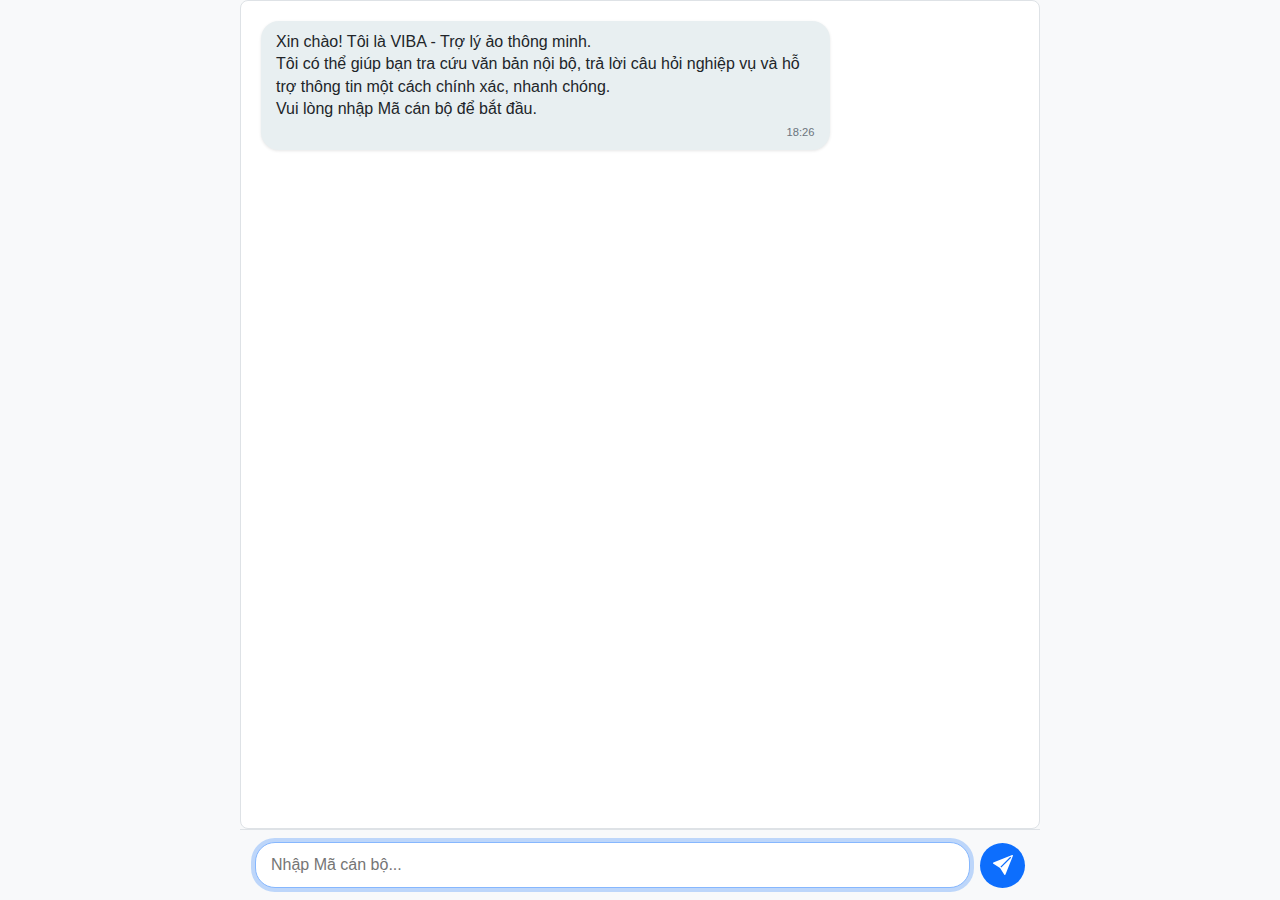
<file: templates/index.html>
<!DOCTYPE html>
<html lang="vi">

<head>
    <meta charset="UTF-8">
    <meta name="viewport" content="width=device-width, initial-scale=1.0">
    <title>VIBA Chatbox</title>
    <link href="https://cdn.jsdelivr.net/npm/bootstrap@5.3.2/dist/css/bootstrap.min.css" rel="stylesheet">
    <style>
        /* Thiết lập font chữ và màu nền chung */
        body {
            font-family: 'Segoe UI', Tahoma, Geneva, Verdana, sans-serif;
            background-color: #f8f9fa; /* Màu nền xám nhạt */
            margin: 0;
            display: flex; /* Sử dụng flexbox để căn chỉnh layout */
            flex-direction: column; /* Các thành phần xếp chồng lên nhau */
            height: 100vh; /* Chiều cao bằng 100% viewport */
        }

        /* Khung chứa các tin nhắn chat */
        .chat-container {
            max-width: 800px; /* Chiều rộng tối đa */
            width: 95%; /* Chiều rộng linh hoạt */
            margin: auto; /* Căn giữa theo chiều ngang */
            flex-grow: 1; /* Cho phép khung chat co giãn để lấp đầy không gian */
            overflow-y: scroll; /* Thêm thanh cuộn dọc khi nội dung vượt quá */
            padding: 20px;
            display: flex;
            flex-direction: column;
            justify-content: flex-start; /* Tin nhắn bắt đầu từ trên xuống */
            border: 1px solid #dee2e6; /* Viền nhẹ */
            background-color: #ffffff; /* Nền trắng cho khung chat */
            border-radius: 8px; /* Bo góc nhẹ */
            margin-bottom: 0; /* Không có khoảng cách dưới cùng với input */
        }

        /* Định dạng chung cho các bong bóng tin nhắn */
        .message {
            padding: 10px 15px; /* Khoảng cách bên trong */
            margin-bottom: 12px; /* Khoảng cách giữa các tin nhắn */
            border-radius: 18px; /* Bo góc nhiều hơn cho bong bóng */
            clear: both; /* Đảm bảo float không ảnh hưởng đến tin nhắn sau */
            max-width: 75%; /* Chiều rộng tối đa của bong bóng */
            word-wrap: break-word; /* Tự động xuống dòng từ dài */
            position: relative; /* Để định vị timestamp */
            box-shadow: 0 1px 3px rgba(0, 0, 0, 0.1); /* Bóng đổ nhẹ */
            line-height: 1.4; /* Giãn dòng */
        }

        /* Tin nhắn của người dùng */
        .user-message {
            background-color: #b8d5f6; /* Màu xanh lá nhạt */
            align-self: flex-end; /* Căn sang phải */
            float: right; /* Đẩy sang phải (cần clear: both ở trên) */
            margin-left: 25%; /* Đảm bảo không chiếm toàn bộ chiều rộng */
        }

        /* Tin nhắn của AI */
        .ai-message {
            background-color: #e8eff1; /* Màu xám rất nhạt */
            align-self: flex-start; /* Căn sang trái */
            float: left; /* Đẩy sang trái */
            white-space: pre-wrap; /* Quan trọng: Giữ lại và hiển thị các dấu xuống dòng (\n) */
            margin-right: 25%; /* Đảm bảo không chiếm toàn bộ chiều rộng */
        }

        /* Dấu thời gian dưới mỗi tin nhắn */
        .timestamp {
            display: block; /* Hiển thị trên dòng riêng */
            font-size: 0.7em; /* Cỡ chữ nhỏ */
            color: #6c757d; /* Màu xám */
            text-align: right; /* Căn phải */
            margin-top: 4px; /* Khoảng cách nhỏ phía trên */
        }

        /* Khung nhập liệu và nút gửi */
        .input-container {
            max-width: 800px; /* Chiều rộng tối đa bằng khung chat */
            width: 95%; /* Chiều rộng linh hoạt */
            margin: 0 auto; /* Căn giữa, không có margin top/bottom */
            padding: 12px 15px; /* Padding */
            display: flex;
            align-items: center; /* Căn giữa các thành phần theo chiều dọc */
            border-top: 1px solid #dee2e6; /* Viền trên ngăn cách với chat */
            background-color: #f8f9fa; /* Nền giống body */
            border-radius: 0 0 8px 8px; /* Bo góc dưới cùng */
        }

        /* Ô nhập liệu */
        #message-input {
            flex-grow: 1; /* Cho phép ô nhập liệu co giãn */
            margin-right: 10px; /* Khoảng cách với nút gửi */
            border-radius: 20px; /* Bo tròn */
            padding: 10px 15px; /* Padding bên trong */
            border: 1px solid #ced4da; /* Viền */
            font-size: 1rem; /* Cỡ chữ */
        }
        #message-input:focus {
            border-color: #86b7fe; /* Đổi màu viền khi focus */
            box-shadow: 0 0 0 0.25rem rgba(13, 110, 253, 0.25); /* Thêm hiệu ứng focus */
            outline: none; /* Bỏ outline mặc định */
        }
         #message-input:disabled {
             background-color: #e9ecef; /* Màu nền khi bị vô hiệu hóa */
         }

        /* Nút gửi */
        #send-button {
            border-radius: 50%; /* Nút tròn */
            width: 45px; /* Kích thước cố định */
            height: 45px; /* Kích thước cố định */
            padding: 0; /* Bỏ padding mặc định */
            display: flex;
            align-items: center;
            justify-content: center;
            border: none; /* Không viền */
            background-color: #0d6efd; /* Màu xanh dương Bootstrap */
            color: white;
            cursor: pointer;
            flex-shrink: 0; /* Ngăn nút bị co lại */
            transition: background-color 0.2s ease; /* Hiệu ứng chuyển màu nền */
        }
        #send-button:hover:not(:disabled) {
            background-color: #0b5ed7; /* Màu đậm hơn khi hover (nếu không bị disable) */
        }
        #send-button:disabled {
            background-color: #6c757d; /* Màu xám khi bị vô hiệu hóa */
            cursor: not-allowed; /* Đổi con trỏ chuột */
        }
        #send-button svg {
            width: 20px; /* Kích thước icon gửi */
            height: 20px;
        }

        /* Chỉ báo đang tải/xử lý */
        .loading-indicator {
            text-align: center;
            padding: 8px 0; /* Padding trên dưới */
            font-style: italic;
            color: #6c757d; /* Màu xám */
            background-color: #f8f9fa; /* Nền giống body */
            max-width: 800px; /* Chiều rộng tối đa */
            width: 95%;
            margin: 0 auto; /* Căn giữa */
            font-size: 0.9em;
        }
    </style>
</head>

<body>
    <div class="chat-container" id="chat-container">
        </div>

    <div id="loading-indicator" class="loading-indicator" style="display: none;">
        Đang xử lý...
    </div>

    <div class="input-container">
        <input type="text" id="message-input" placeholder="Đang kết nối..." autocomplete="off" disabled>
        <button id="send-button" type="button" title="Gửi tin nhắn" disabled>
            <svg xmlns="http://www.w3.org/2000/svg" width="16" height="16" fill="currentColor" class="bi bi-send-fill" viewBox="0 0 16 16">
                <path d="M15.964.686a.5.5 0 0 0-.65-.65L.767 5.855H.766l-.452.18a.5.5 0 0 0-.082.887l.41.26.001.002 4.995 3.178 3.178 4.995.002.002.26.41a.5.5 0 0 0 .886-.083l6-15Zm-1.833 1.89L6.637 10.07l-.215-.338a.5.5 0 0 0-.154-.154l-.338-.215 7.494-7.494 1.178-.471-.47 1.178Z"/>
            </svg>
        </button>
    </div>

    <script>
        // === Lấy các phần tử DOM cần thiết ===
        const chatContainer = document.getElementById('chat-container');
        const messageInput = document.getElementById('message-input');
        const sendButton = document.getElementById('send-button');
        const loadingIndicator = document.getElementById('loading-indicator');

        // === Biến trạng thái ===
        let isVerified = false; // Theo dõi trạng thái xác thực mã cán bộ
        let currentEmployeeId = null; // Lưu mã cán bộ đã xác thực (nếu cần)

        // === Các hàm trợ giúp ===

        /**
         * Thêm dấu thời gian vào cuối một phần tử tin nhắn.
         * @param {HTMLElement} messageElement Phần tử div của tin nhắn.
         */
        function addTimestamp(messageElement) {
            const now = new Date();
            // Định dạng thời gian HH:MM (ví dụ: 09:05)
            const timeString = now.toLocaleTimeString([], { hour: '2-digit', minute: '2-digit', hour12: false });
            const timestampSpan = document.createElement('span');
            timestampSpan.classList.add('timestamp');
            timestampSpan.textContent = timeString;
            messageElement.appendChild(timestampSpan); // Thêm vào cuối tin nhắn
        }

        /**
         * Hiển thị hiệu ứng gõ chữ cho tin nhắn AI.
         * @param {HTMLElement} element Phần tử div của tin nhắn AI.
         * @param {string} text Nội dung tin nhắn cần hiển thị.
         * @param {function} [callback] Hàm được gọi sau khi gõ xong.
         */
        function typeEffect(element, text, callback) {
            let i = 0;
            const speed = 20; // Tốc độ gõ (ms/ký tự), giảm để nhanh hơn
            element.textContent = ''; // Xóa nội dung cũ (nếu có)
            chatContainer.scrollTop = chatContainer.scrollHeight; // Cuộn xuống khi bắt đầu gõ

            function typeCharacter() {
                if (i < text.length) {
                    element.textContent += text.charAt(i); // Thêm từng ký tự
                    i++;
                    // Tiếp tục cuộn xuống trong quá trình gõ
                    chatContainer.scrollTop = chatContainer.scrollHeight;
                    // Đặt hẹn giờ để gõ ký tự tiếp theo
                    setTimeout(typeCharacter, speed);
                } else {
                    // Gõ xong, thêm dấu thời gian
                    addTimestamp(element);
                    // Đảm bảo cuộn xuống lần cuối
                    chatContainer.scrollTop = chatContainer.scrollHeight;
                    // Gọi hàm callback nếu có
                    if (callback) {
                        callback();
                    }
                }
            }
            typeCharacter(); // Bắt đầu quá trình gõ
        }

        /**
         * Thêm một tin nhắn mới vào khung chat.
         * @param {string} text Nội dung tin nhắn.
         * @param {'user' | 'ai'} sender Người gửi ('user' hoặc 'ai').
         * @param {boolean} [useTypingEffect=false] Có sử dụng hiệu ứng gõ chữ cho tin nhắn AI không.
         * @param {function} [callback] Hàm được gọi sau khi tin nhắn hiển thị xong (hoặc gõ xong).
         */
        function addMessageToChat(text, sender, useTypingEffect = false, callback) {
            const messageDiv = document.createElement('div');
            messageDiv.classList.add('message', `${sender}-message`); // Thêm class chung và class riêng

            // Đặt nội dung ban đầu là khoảng trắng để tránh bị thu nhỏ trước khi có nội dung
            messageDiv.textContent = ' ';

            // Thêm tin nhắn vào DOM
            chatContainer.appendChild(messageDiv);

            if (sender === 'user') {
                messageDiv.textContent = text; // Hiển thị ngay lập tức
                addTimestamp(messageDiv);
                chatContainer.scrollTop = chatContainer.scrollHeight; // Cuộn xuống
                if (callback) callback(); // Gọi callback ngay nếu có
            } else if (sender === 'ai') {
                if (useTypingEffect) {
                    // Gán text trước để typeEffect có thể lấy độ dài
                    messageDiv.textContent = text;
                    typeEffect(messageDiv, text, callback); // Sử dụng hiệu ứng gõ
                } else {
                    messageDiv.textContent = text; // Hiển thị ngay không hiệu ứng
                    addTimestamp(messageDiv);
                    chatContainer.scrollTop = chatContainer.scrollHeight; // Cuộn xuống
                    if (callback) callback(); // Gọi callback ngay nếu có
                }
            }
             // Đảm bảo cuộn xuống cuối cùng sau khi thêm tin nhắn
             // Dùng setTimeout nhỏ để đảm bảo trình duyệt đã render xong tin nhắn mới
             setTimeout(() => {
                chatContainer.scrollTop = chatContainer.scrollHeight;
             }, 50);
        }

        /** Kích hoạt ô nhập liệu và nút gửi cho việc đặt câu hỏi. */
        function enableInputForQuestions() {
            messageInput.placeholder = 'Nhập câu hỏi của bạn...';
            messageInput.disabled = false;
            sendButton.disabled = false;
            sendButton.title = 'Gửi câu hỏi'; // Cập nhật tooltip
            messageInput.focus(); // Focus vào ô nhập liệu
        }

        /** Kích hoạt ô nhập liệu và nút gửi để người dùng nhập lại mã cán bộ. */
        function enableInputForRetryVerification() {
            messageInput.placeholder = 'Mã không đúng. Vui lòng nhập lại Mã cán bộ...';
            messageInput.disabled = false;
            sendButton.disabled = false;
             sendButton.title = 'Gửi Mã cán bộ'; // Cập nhật tooltip
            messageInput.focus();
        }

        /** Vô hiệu hóa ô nhập liệu và nút gửi. */
        function disableInput() {
             messageInput.disabled = true;
             sendButton.disabled = true;
             sendButton.title = 'Đang xử lý...';
        }

        // === Hàm xử lý chính khi gửi tin nhắn ===
        async function handleSend() {
            const messageText = messageInput.value.trim(); // Lấy nội dung và xóa khoảng trắng thừa
            if (!messageText) return; // Không gửi nếu nội dung rỗng

            // 1. Hiển thị tin nhắn của người dùng ngay lập tức
            addMessageToChat(messageText, 'user');
            const userMessageToSend = messageInput.value; // Lưu lại giá trị trước khi xóa
            messageInput.value = ''; // Xóa nội dung trong ô nhập

            // 2. Vô hiệu hóa input và hiển thị chỉ báo đang tải
            disableInput();
            loadingIndicator.textContent = 'Đang xử lý yêu cầu...';
            loadingIndicator.style.display = 'block'; // Hiện chỉ báo
            chatContainer.scrollTop = chatContainer.scrollHeight; // Cuộn xuống

            // 3. Kiểm tra xem đang ở giai đoạn xác thực hay hỏi đáp
            if (!isVerified) {
                // --- Giai đoạn Xác thực Mã Cán bộ ---
                loadingIndicator.textContent = 'Đang xác thực Mã cán bộ...';
                try {
                    // Gọi API backend để xác thực
                    const response = await fetch('/verify_employee', {
                        method: 'POST',
                        headers: { 'Content-Type': 'application/json' },
                        body: JSON.stringify({ employee_id: userMessageToSend }) // Gửi mã cán bộ
                    });

                    // Nhận và xử lý kết quả JSON từ backend
                    const data = await response.json();
                    loadingIndicator.style.display = 'none'; // Ẩn chỉ báo tải

                    if (response.ok && data.status === 'success') {
                        // --- Xác thực Thành công ---
                        isVerified = true; // Chuyển trạng thái đã xác thực
                        currentEmployeeId = userMessageToSend; // Lưu lại mã (nếu cần)

                        // Hiển thị lời chào từ AI
                        addMessageToChat(data.greeting, 'ai', true, () => {
                            // Callback được gọi SAU KHI lời chào hiển thị xong

                            // Kiểm tra xem có danh sách file từ backend không
                            if (data.file_list && data.file_list.length > 0) {
                                // Có danh sách file -> Tạo và hiển thị tin nhắn liệt kê file
                                let fileListMessage = " Tôi có thể hỗ trợ bạn trên cơ sở nội dung của các văn bản sau:\n";
                                data.file_list.forEach((fileName, index) => {
                                    fileListMessage += `${index + 1}. ${fileName}\n`;
                                });
                                fileListMessage = fileListMessage.trim(); // Xóa dòng trống cuối
                                fileListMessage += "\n Ngoài ra tôi cũng có thể trả lời các câu hỏi khác như một trợ lý ảo.";
                                fileListMessage += "\n Xin mời đặt câu hỏi.";

                                // Hiển thị danh sách file (cũng dùng hiệu ứng gõ)
                                addMessageToChat(fileListMessage, 'ai', true, () => {
                                    // Callback được gọi SAU KHI danh sách file hiển thị xong
                                    enableInputForQuestions(); // Kích hoạt input để đặt câu hỏi
                                });
                            } else {
                                // Không có danh sách file -> Hiển thị câu hỏi chung và kích hoạt input
                                addMessageToChat("Bạn cần hỗ trợ gì tiếp theo?", 'ai', true, () => {
                                     // Callback được gọi SAU KHI câu hỏi này hiển thị xong
                                    enableInputForQuestions(); // Kích hoạt input để đặt câu hỏi
                                });
                            }
                        });

                    } else {
                        // --- Xác thực Thất bại ---
                        // Lấy thông báo lỗi từ server hoặc tạo thông báo chung
                        const errorMessage = data.message || `Lỗi ${response.status}: Không thể xác thực.`;
                        // Hiển thị lỗi và yêu cầu nhập lại
                        addMessageToChat(errorMessage, 'ai', true, () => {
                            enableInputForRetryVerification(); // Kích hoạt lại input để nhập mã
                        });
                    }
                } catch (error) {
                    // --- Lỗi Kết nối hoặc Fetch ---
                    console.error("Lỗi khi gọi /verify_employee:", error);
                    loadingIndicator.style.display = 'none';
                    // Hiển thị lỗi kết nối và yêu cầu thử lại
                    addMessageToChat("Lỗi kết nối đến máy chủ xác thực. Vui lòng kiểm tra lại Mã cán bộ và thử lại.", 'ai', true, () => {
                        enableInputForRetryVerification(); // Kích hoạt lại input để nhập mã
                    });
                }

            } else {
                // --- Giai đoạn Hỏi đáp thông thường ---
                loadingIndicator.textContent = 'VIBA AI đang trả lời...';
                try {
                    // Gọi API backend để hỏi AI
                const response = await fetch('/ask', {
                    method: 'POST',
                    headers: { 'Content-Type': 'application/json' },
                    body: JSON.stringify({
                        question: userMessageToSend,    // Gửi câu hỏi
                        employee_id: currentEmployeeId // gửi mã cán bộ đi cùng
                    })
                });

                    // Ẩn chỉ báo tải *trước khi* bắt đầu hiển thị câu trả lời
                    loadingIndicator.style.display = 'none';

                    // Xử lý lỗi HTTP từ backend
                    if (!response.ok) {
                         let errorMsg = `Lỗi HTTP: ${response.status}.`;
                         try {
                             // Cố gắng đọc thêm chi tiết lỗi từ JSON phản hồi (nếu có)
                             const errorData = await response.json();
                             errorMsg += ` ${errorData.error || 'Không có thông tin lỗi chi tiết.'}`;
                         } catch (e) { /* Bỏ qua nếu không đọc được JSON */ }
                         throw new Error(errorMsg); // Ném lỗi để bị bắt bởi khối catch bên dưới
                     }

                     // Nhận và xử lý kết quả JSON
                     const data = await response.json();

                     // Xử lý lỗi logic từ backend (ví dụ: Gemini báo lỗi)
                     if (data.error) {
                          throw new Error(data.error); // Ném lỗi để bị bắt bởi khối catch
                     }

                    // Hiển thị câu trả lời của AI
                    addMessageToChat(data.answer || "Xin lỗi, tôi không thể đưa ra câu trả lời vào lúc này.", 'ai', true, () => {
                        enableInputForQuestions(); // Kích hoạt lại input sau khi AI trả lời
                    });

                } catch (error) {
                    // --- Lỗi Kết nối, Fetch hoặc Lỗi từ backend/AI ---
                    console.error("Lỗi khi gọi /ask:", error);
                    loadingIndicator.style.display = 'none';
                    // Hiển thị thông báo lỗi chung cho người dùng
                    addMessageToChat(`Đã xảy ra lỗi khi xử lý câu hỏi: ${error.message}. Vui lòng thử lại.`, 'ai', true, () => {
                         enableInputForQuestions(); // Kích hoạt lại input
                    });
                }
            }
        }

        // === Gắn các sự kiện ===

        // Gửi khi nhấn nút
        sendButton.addEventListener('click', handleSend);

        // Gửi khi nhấn Enter trong ô input (chỉ khi không bị disable)
        messageInput.addEventListener('keypress', function (event) {
            if (event.key === 'Enter' && !messageInput.disabled) {
                event.preventDefault(); // Ngăn hành vi mặc định của Enter
                handleSend();
            }
        });

        // === Khởi tạo giao diện khi tải trang ===
        function initializeChat() {
            console.log("Khởi tạo giao diện chat...");
            const welcomeMessage = `Xin chào! Tôi là VIBA - Trợ lý ảo thông minh.
Tôi có thể giúp bạn tra cứu văn bản nội bộ, trả lời câu hỏi nghiệp vụ và hỗ trợ thông tin một cách chính xác, nhanh chóng.
Vui lòng nhập Mã cán bộ để bắt đầu.`;
            // Hiển thị tin nhắn chào mừng và yêu cầu mã cán bộ (không cần hiệu ứng gõ)
            addMessageToChat(welcomeMessage, 'ai', false, () => {
                // Callback được gọi sau khi tin nhắn đầu tiên hiển thị
                messageInput.placeholder = 'Nhập Mã cán bộ...'; // Đặt placeholder
                messageInput.disabled = false; // Kích hoạt ô nhập
                sendButton.disabled = false;  // Kích hoạt nút gửi
                sendButton.title = 'Gửi Mã cán bộ'; // Đặt tooltip cho nút
                messageInput.focus();         // Focus vào ô nhập liệu
                console.log("Giao diện sẵn sàng nhận Mã cán bộ.");
            });
        }

        // Chạy hàm khởi tạo sau khi toàn bộ cấu trúc HTML đã được tải xong
        document.addEventListener('DOMContentLoaded', initializeChat);

    </script>
    <script src="https://cdn.jsdelivr.net/npm/bootstrap@5.3.2/dist/js/bootstrap.bundle.min.js"></script>
</body>

</html>
</file>
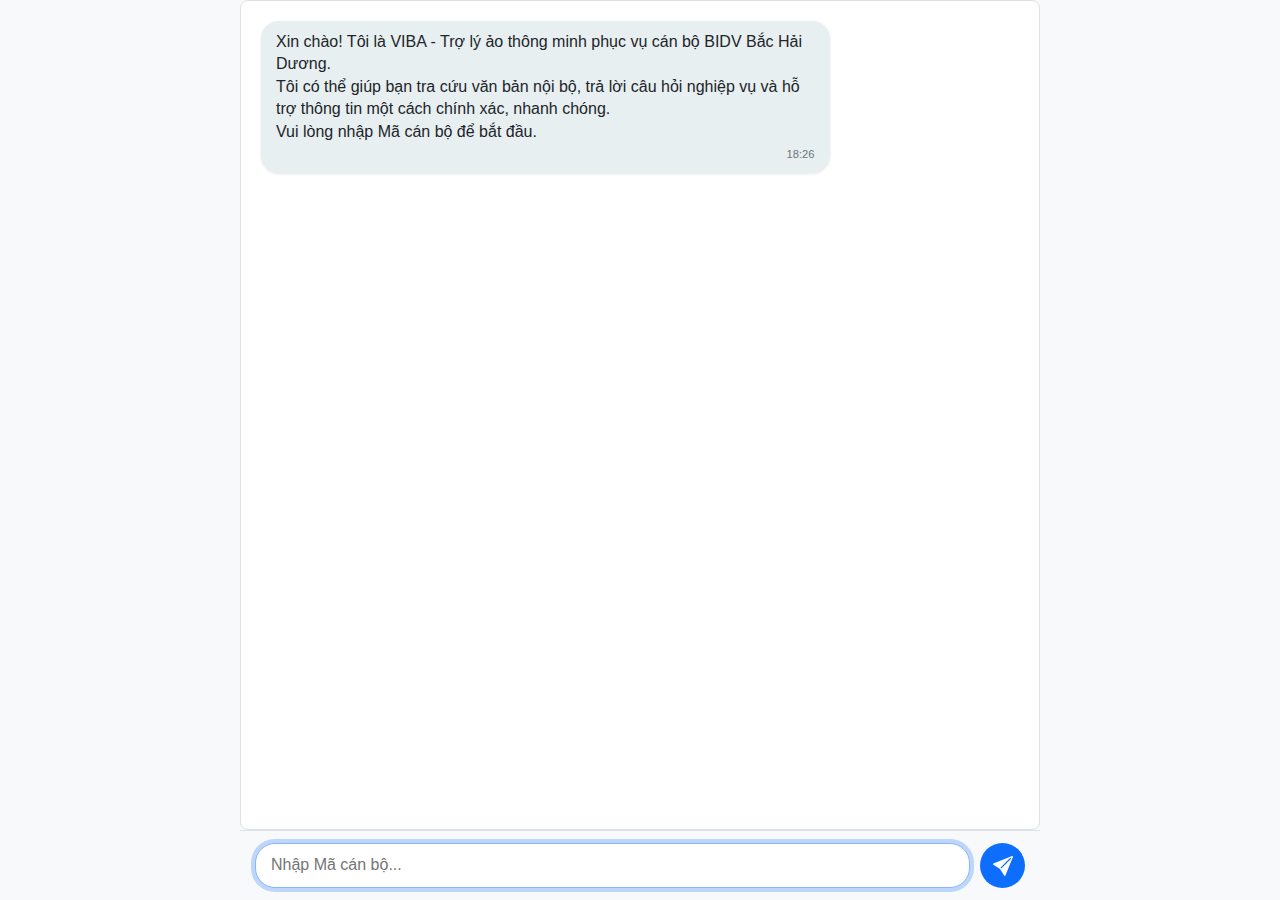
<file: templates/index - real.html>
<!DOCTYPE html>
<html lang="vi">

<head>
    <meta charset="UTF-8">
    <meta name="viewport" content="width=device-width, initial-scale=1.0">
    <title>VIBA Chatbox</title>
    <link href="https://cdn.jsdelivr.net/npm/bootstrap@5.3.2/dist/css/bootstrap.min.css" rel="stylesheet">
    <style>
        /* Thiết lập font chữ và màu nền chung */
        body {
            font-family: 'Segoe UI', Tahoma, Geneva, Verdana, sans-serif;
            background-color: #f8f9fa; /* Màu nền xám nhạt */
            margin: 0;
            display: flex; /* Sử dụng flexbox để căn chỉnh layout */
            flex-direction: column; /* Các thành phần xếp chồng lên nhau */
            height: 100vh; /* Chiều cao bằng 100% viewport */
        }

        /* Khung chứa các tin nhắn chat */
        .chat-container {
            max-width: 800px; /* Chiều rộng tối đa */
            width: 95%; /* Chiều rộng linh hoạt */
            margin: auto; /* Căn giữa theo chiều ngang */
            flex-grow: 1; /* Cho phép khung chat co giãn để lấp đầy không gian */
            overflow-y: scroll; /* Thêm thanh cuộn dọc khi nội dung vượt quá */
            padding: 20px;
            display: flex;
            flex-direction: column;
            justify-content: flex-start; /* Tin nhắn bắt đầu từ trên xuống */
            border: 1px solid #dee2e6; /* Viền nhẹ */
            background-color: #ffffff; /* Nền trắng cho khung chat */
            border-radius: 8px; /* Bo góc nhẹ */
            margin-bottom: 0; /* Không có khoảng cách dưới cùng với input */
        }

        /* Định dạng chung cho các bong bóng tin nhắn */
        .message {
            padding: 10px 15px; /* Khoảng cách bên trong */
            margin-bottom: 12px; /* Khoảng cách giữa các tin nhắn */
            border-radius: 18px; /* Bo góc nhiều hơn cho bong bóng */
            clear: both; /* Đảm bảo float không ảnh hưởng đến tin nhắn sau */
            max-width: 75%; /* Chiều rộng tối đa của bong bóng */
            word-wrap: break-word; /* Tự động xuống dòng từ dài */
            position: relative; /* Để định vị timestamp */
            box-shadow: 0 1px 3px rgba(0, 0, 0, 0.1); /* Bóng đổ nhẹ */
            line-height: 1.4; /* Giãn dòng */
        }

        /* Tin nhắn của người dùng */
        .user-message {
            background-color: #b8d5f6; /* Màu xanh lá nhạt */
            align-self: flex-end; /* Căn sang phải */
            float: right; /* Đẩy sang phải (cần clear: both ở trên) */
            margin-left: 25%; /* Đảm bảo không chiếm toàn bộ chiều rộng */
        }

        /* Tin nhắn của AI */
        .ai-message {
            background-color: #e8eff1; /* Màu xám rất nhạt */
            align-self: flex-start; /* Căn sang trái */
            float: left; /* Đẩy sang trái */
            white-space: pre-wrap; /* Quan trọng: Giữ lại và hiển thị các dấu xuống dòng (\n) */
            margin-right: 25%; /* Đảm bảo không chiếm toàn bộ chiều rộng */
        }

        /* Dấu thời gian dưới mỗi tin nhắn */
        .timestamp {
            display: block; /* Hiển thị trên dòng riêng */
            font-size: 0.7em; /* Cỡ chữ nhỏ */
            color: #6c757d; /* Màu xám */
            text-align: right; /* Căn phải */
            margin-top: 4px; /* Khoảng cách nhỏ phía trên */
        }

        /* Khung nhập liệu và nút gửi */
        .input-container {
            max-width: 800px; /* Chiều rộng tối đa bằng khung chat */
            width: 95%; /* Chiều rộng linh hoạt */
            margin: 0 auto; /* Căn giữa, không có margin top/bottom */
            padding: 12px 15px; /* Padding */
            display: flex;
            align-items: center; /* Căn giữa các thành phần theo chiều dọc */
            border-top: 1px solid #dee2e6; /* Viền trên ngăn cách với chat */
            background-color: #f8f9fa; /* Nền giống body */
            border-radius: 0 0 8px 8px; /* Bo góc dưới cùng */
        }

        /* Ô nhập liệu */
        #message-input {
            flex-grow: 1;
            margin-right: 10px;
            border-radius: 20px;
            padding: 10px 15px;
            border: 1px solid #ced4da;
            font-size: 1rem;
            resize: none; /* Không cho resize bằng chuột */
            min-height: 45px;
            max-height: 150px;
            overflow-y: auto;
            line-height: 1.4;
            font-family: inherit;
        }
        #message-input:focus {
            border-color: #86b7fe; /* Đổi màu viền khi focus */
            box-shadow: 0 0 0 0.25rem rgba(13, 110, 253, 0.25); /* Thêm hiệu ứng focus */
            outline: none; /* Bỏ outline mặc định */
        }
         #message-input:disabled {
             background-color: #e9ecef; /* Màu nền khi bị vô hiệu hóa */
         }

        /* Nút gửi */
        #send-button {
            border-radius: 50%; /* Nút tròn */
            width: 45px; /* Kích thước cố định */
            height: 45px; /* Kích thước cố định */
            padding: 0; /* Bỏ padding mặc định */
            display: flex;
            align-items: center;
            justify-content: center;
            border: none; /* Không viền */
            background-color: #0d6efd; /* Màu xanh dương Bootstrap */
            color: white;
            cursor: pointer;
            flex-shrink: 0; /* Ngăn nút bị co lại */
            transition: background-color 0.2s ease; /* Hiệu ứng chuyển màu nền */
        }
        #send-button:hover:not(:disabled) {
            background-color: #0b5ed7; /* Màu đậm hơn khi hover (nếu không bị disable) */
        }
        #send-button:disabled {
            background-color: #6c757d; /* Màu xám khi bị vô hiệu hóa */
            cursor: not-allowed; /* Đổi con trỏ chuột */
        }
        #send-button svg {
            width: 20px; /* Kích thước icon gửi */
            height: 20px;
        }

        /* Chỉ báo đang tải/xử lý */
        .loading-indicator {
            text-align: center;
            padding: 8px 0; /* Padding trên dưới */
            font-style: italic;
            color: #6c757d; /* Màu xám */
            background-color: #f8f9fa; /* Nền giống body */
            max-width: 800px; /* Chiều rộng tối đa */
            width: 95%;
            margin: 0 auto; /* Căn giữa */
            font-size: 0.9em;
        }
    </style>
</head>

<body>
    <div class="chat-container" id="chat-container">
        </div>

    <div id="loading-indicator" class="loading-indicator" style="display: none;">
        Đang xử lý...
    </div>

    <div class="input-container">
        <textarea id="message-input" placeholder="Đang kết nối..." disabled rows="1"></textarea>
        <button id="send-button" type="button" title="Gửi tin nhắn" disabled>
            <svg xmlns="http://www.w3.org/2000/svg" width="16" height="16" fill="currentColor" class="bi bi-send-fill" viewBox="0 0 16 16">
                <path d="M15.964.686a.5.5 0 0 0-.65-.65L.767 5.855H.766l-.452.18a.5.5 0 0 0-.082.887l.41.26.001.002 4.995 3.178 3.178 4.995.002.002.26.41a.5.5 0 0 0 .886-.083l6-15Zm-1.833 1.89L6.637 10.07l-.215-.338a.5.5 0 0 0-.154-.154l-.338-.215 7.494-7.494 1.178-.471-.47 1.178Z"/>
            </svg>
        </button>
    </div>

    <script>
        // === Lấy các phần tử DOM cần thiết ===
        const chatContainer = document.getElementById('chat-container');
        const messageInput = document.getElementById('message-input');
        const sendButton = document.getElementById('send-button');
        const loadingIndicator = document.getElementById('loading-indicator');
        messageInput.addEventListener('input', () => {
            messageInput.style.height = 'auto';
            messageInput.style.height = `${messageInput.scrollHeight}px`;
        });

        // === Biến trạng thái ===
        let isVerified = false; // Theo dõi trạng thái xác thực mã cán bộ
        let currentEmployeeId = null; // Lưu mã cán bộ đã xác thực (nếu cần)

        // === Các hàm trợ giúp ===

        /**
         * Thêm dấu thời gian vào cuối một phần tử tin nhắn.
         * @param {HTMLElement} messageElement Phần tử div của tin nhắn.
         */
        function addTimestamp(messageElement) {
            const now = new Date();
            // Định dạng thời gian HH:MM (ví dụ: 09:05)
            const timeString = now.toLocaleTimeString([], { hour: '2-digit', minute: '2-digit', hour12: false });
            const timestampSpan = document.createElement('span');
            timestampSpan.classList.add('timestamp');
            timestampSpan.textContent = timeString;
            messageElement.appendChild(timestampSpan); // Thêm vào cuối tin nhắn
        }

        /**
         * Hiển thị hiệu ứng gõ chữ cho tin nhắn AI.
         * @param {HTMLElement} element Phần tử div của tin nhắn AI.
         * @param {string} text Nội dung tin nhắn cần hiển thị.
         * @param {function} [callback] Hàm được gọi sau khi gõ xong.
         */
        function typeEffect(element, text, callback) {
            let i = 0;
            const speed = 20; // Tốc độ gõ (ms/ký tự), giảm để nhanh hơn
            element.textContent = ''; // Xóa nội dung cũ (nếu có)
            chatContainer.scrollTop = chatContainer.scrollHeight; // Cuộn xuống khi bắt đầu gõ

            function typeCharacter() {
                if (i < text.length) {
                    element.textContent += text.charAt(i); // Thêm từng ký tự
                    i++;
                    // Tiếp tục cuộn xuống trong quá trình gõ
                    chatContainer.scrollTop = chatContainer.scrollHeight;
                    // Đặt hẹn giờ để gõ ký tự tiếp theo
                    setTimeout(typeCharacter, speed);
                } else {
                    // Gõ xong, thêm dấu thời gian
                    addTimestamp(element);
                    // Đảm bảo cuộn xuống lần cuối
                    chatContainer.scrollTop = chatContainer.scrollHeight;
                    // Gọi hàm callback nếu có
                    if (callback) {
                        callback();
                    }
                }
            }
            typeCharacter(); // Bắt đầu quá trình gõ
        }

        /**
         * Thêm một tin nhắn mới vào khung chat.
         * @param {string} text Nội dung tin nhắn.
         * @param {'user' | 'ai'} sender Người gửi ('user' hoặc 'ai').
         * @param {boolean} [useTypingEffect=false] Có sử dụng hiệu ứng gõ chữ cho tin nhắn AI không.
         * @param {function} [callback] Hàm được gọi sau khi tin nhắn hiển thị xong (hoặc gõ xong).
         */
        function addMessageToChat(text, sender, useTypingEffect = false, callback) {
            const messageDiv = document.createElement('div');
            messageDiv.classList.add('message', `${sender}-message`); // Thêm class chung và class riêng

            // Đặt nội dung ban đầu là khoảng trắng để tránh bị thu nhỏ trước khi có nội dung
            messageDiv.textContent = ' ';

            // Thêm tin nhắn vào DOM
            chatContainer.appendChild(messageDiv);

            if (sender === 'user') {
                messageDiv.textContent = text; // Hiển thị ngay lập tức
                addTimestamp(messageDiv);
                chatContainer.scrollTop = chatContainer.scrollHeight; // Cuộn xuống
                if (callback) callback(); // Gọi callback ngay nếu có
            } else if (sender === 'ai') {
                if (useTypingEffect) {
                    // Gán text trước để typeEffect có thể lấy độ dài
                    messageDiv.textContent = text;
                    typeEffect(messageDiv, text, callback); // Sử dụng hiệu ứng gõ
                } else {
                    messageDiv.textContent = text; // Hiển thị ngay không hiệu ứng
                    addTimestamp(messageDiv);
                    chatContainer.scrollTop = chatContainer.scrollHeight; // Cuộn xuống
                    if (callback) callback(); // Gọi callback ngay nếu có
                }
            }
             // Đảm bảo cuộn xuống cuối cùng sau khi thêm tin nhắn
             // Dùng setTimeout nhỏ để đảm bảo trình duyệt đã render xong tin nhắn mới
             setTimeout(() => {
                chatContainer.scrollTop = chatContainer.scrollHeight;
             }, 50);
        }

        /** Kích hoạt ô nhập liệu và nút gửi cho việc đặt câu hỏi. */
        function enableInputForQuestions() {
            messageInput.placeholder = 'Nhập câu hỏi của bạn...';
            messageInput.disabled = false;
            sendButton.disabled = false;
            sendButton.title = 'Gửi câu hỏi'; // Cập nhật tooltip
            messageInput.focus(); // Focus vào ô nhập liệu
        }

        /** Kích hoạt ô nhập liệu và nút gửi để người dùng nhập lại mã cán bộ. */
        function enableInputForRetryVerification() {
            messageInput.placeholder = 'Mã không đúng. Vui lòng nhập lại Mã cán bộ...';
            messageInput.disabled = false;
            sendButton.disabled = false;
             sendButton.title = 'Gửi Mã cán bộ'; // Cập nhật tooltip
            messageInput.focus();
        }

        /** Vô hiệu hóa ô nhập liệu và nút gửi. */
        function disableInput() {
             messageInput.disabled = true;
             sendButton.disabled = true;
             sendButton.title = 'Đang xử lý...';
        }

        // === Hàm xử lý chính khi gửi tin nhắn ===
        async function handleSend() {
            const messageText = messageInput.value.trim(); // Lấy nội dung và xóa khoảng trắng thừa
            if (!messageText) return; // Không gửi nếu nội dung rỗng

            // 1. Hiển thị tin nhắn của người dùng ngay lập tức
            addMessageToChat(messageText, 'user');
            const userMessageToSend = messageInput.value; // Lưu lại giá trị trước khi xóa
            messageInput.value = ''; // Xóa nội dung trong ô nhập

            // 2. Vô hiệu hóa input và hiển thị chỉ báo đang tải
            disableInput();
            loadingIndicator.textContent = 'Đang xử lý yêu cầu...';
            loadingIndicator.style.display = 'block'; // Hiện chỉ báo
            chatContainer.scrollTop = chatContainer.scrollHeight; // Cuộn xuống

            // 3. Kiểm tra xem đang ở giai đoạn xác thực hay hỏi đáp
            if (!isVerified) {
                // --- Giai đoạn Xác thực Mã Cán bộ ---
                loadingIndicator.textContent = 'Đang xác thực Mã cán bộ...';
                try {
                    // Gọi API backend để xác thực
                    const response = await fetch('/verify_employee', {
                        method: 'POST',
                        headers: { 'Content-Type': 'application/json' },
                        body: JSON.stringify({ employee_id: userMessageToSend }) // Gửi mã cán bộ
                    });

                    // Nhận và xử lý kết quả JSON từ backend
                    const data = await response.json();
                    loadingIndicator.style.display = 'none'; // Ẩn chỉ báo tải

                    if (response.ok && data.status === 'success') {
                        // --- Xác thực Thành công ---
                        isVerified = true; // Chuyển trạng thái đã xác thực
                        currentEmployeeId = userMessageToSend; // Lưu lại mã (nếu cần)

                        // Hiển thị lời chào từ AI
                        addMessageToChat(data.greeting, 'ai', true, () => {
                            // Callback được gọi SAU KHI lời chào hiển thị xong

                            // Kiểm tra xem có danh sách file từ backend không
                            if (data.file_list && data.file_list.length > 0) {
                                // Có danh sách file -> Tạo và hiển thị tin nhắn liệt kê file
                                let fileListMessage = " Tôi có thể hỗ trợ bạn trên cơ sở nội dung của các văn bản sau:\n";
                                data.file_list.forEach((fileName, index) => {
                                    fileListMessage += `${index + 1}. ${fileName}\n`;
                                });
                                fileListMessage = fileListMessage.trim(); // Xóa dòng trống cuối
                                fileListMessage += "\n Ngoài ra tôi cũng có thể trả lời các câu hỏi khác như một trợ lý ảo thông minh.";
                                fileListMessage += "\n Xin mời đặt câu hỏi.";

                                // Hiển thị danh sách file (cũng dùng hiệu ứng gõ)
                                addMessageToChat(fileListMessage, 'ai', true, () => {
                                    // Callback được gọi SAU KHI danh sách file hiển thị xong
                                    enableInputForQuestions(); // Kích hoạt input để đặt câu hỏi
                                });
                            } else {
                                // Không có danh sách file -> Hiển thị câu hỏi chung và kích hoạt input
                                addMessageToChat("Bạn cần hỗ trợ gì tiếp theo?", 'ai', true, () => {
                                     // Callback được gọi SAU KHI câu hỏi này hiển thị xong
                                    enableInputForQuestions(); // Kích hoạt input để đặt câu hỏi
                                });
                            }
                        });

                    } else {
                        // --- Xác thực Thất bại ---
                        // Lấy thông báo lỗi từ server hoặc tạo thông báo chung
                        const errorMessage = data.message || `Lỗi ${response.status}: Không thể xác thực.`;
                        // Hiển thị lỗi và yêu cầu nhập lại
                        addMessageToChat(errorMessage, 'ai', true, () => {
                            enableInputForRetryVerification(); // Kích hoạt lại input để nhập mã
                        });
                    }
                } catch (error) {
                    // --- Lỗi Kết nối hoặc Fetch ---
                    console.error("Lỗi khi gọi /verify_employee:", error);
                    loadingIndicator.style.display = 'none';
                    // Hiển thị lỗi kết nối và yêu cầu thử lại
                    addMessageToChat("Lỗi kết nối đến máy chủ xác thực. Vui lòng kiểm tra lại Mã cán bộ và thử lại.", 'ai', true, () => {
                        enableInputForRetryVerification(); // Kích hoạt lại input để nhập mã
                    });
                }

            } else {
                // --- Giai đoạn Hỏi đáp thông thường ---
                loadingIndicator.textContent = 'VIBA AI đang trả lời...';
                try {
                    // Gọi API backend để hỏi AI
                const response = await fetch('/ask', {
                    method: 'POST',
                    headers: { 'Content-Type': 'application/json' },
                    body: JSON.stringify({
                        question: userMessageToSend,    // Gửi câu hỏi
                        employee_id: currentEmployeeId // gửi mã cán bộ đi cùng
                    })
                });

                    // Ẩn chỉ báo tải *trước khi* bắt đầu hiển thị câu trả lời
                    loadingIndicator.style.display = 'none';

                    // Xử lý lỗi HTTP từ backend
                    if (!response.ok) {
                         let errorMsg = `Lỗi HTTP: ${response.status}.`;
                         try {
                             // Cố gắng đọc thêm chi tiết lỗi từ JSON phản hồi (nếu có)
                             const errorData = await response.json();
                             errorMsg += ` ${errorData.error || 'Không có thông tin lỗi chi tiết.'}`;
                         } catch (e) { /* Bỏ qua nếu không đọc được JSON */ }
                         throw new Error(errorMsg); // Ném lỗi để bị bắt bởi khối catch bên dưới
                     }

                     // Nhận và xử lý kết quả JSON
                     const data = await response.json();

                     // Xử lý lỗi logic từ backend (ví dụ: Gemini báo lỗi)
                     if (data.error) {
                          throw new Error(data.error); // Ném lỗi để bị bắt bởi khối catch
                     }

                    // Hiển thị câu trả lời của AI
                    addMessageToChat(data.answer || "Xin lỗi, tôi không thể đưa ra câu trả lời vào lúc này.", 'ai', true, () => {
                        enableInputForQuestions(); // Kích hoạt lại input sau khi AI trả lời
                    });

                } catch (error) {
                    // --- Lỗi Kết nối, Fetch hoặc Lỗi từ backend/AI ---
                    console.error("Lỗi khi gọi /ask:", error);
                    loadingIndicator.style.display = 'none';
                    // Hiển thị thông báo lỗi chung cho người dùng
                    addMessageToChat(`Đã xảy ra lỗi khi xử lý câu hỏi: ${error.message}. Vui lòng thử lại.`, 'ai', true, () => {
                         enableInputForQuestions(); // Kích hoạt lại input
                    });
                }
            }
        }

        // === Gắn các sự kiện ===

        // Gửi khi nhấn nút
        sendButton.addEventListener('click', handleSend);

        // Gửi khi nhấn Enter trong ô input (chỉ khi không bị disable)
        messageInput.addEventListener('keypress', function (event) {
            if (event.key === 'Enter' && !messageInput.disabled) {
                event.preventDefault(); // Ngăn hành vi mặc định của Enter
                handleSend();
            }
        });

        // === Khởi tạo giao diện khi tải trang ===
        function initializeChat() {
            console.log("Khởi tạo giao diện chat...");
            const welcomeMessage = `Xin chào! Tôi là VIBA - Trợ lý ảo thông minh phục vụ cán bộ BIDV Bắc Hải Dương.
Tôi có thể giúp bạn tra cứu văn bản nội bộ, trả lời câu hỏi nghiệp vụ và hỗ trợ thông tin một cách chính xác, nhanh chóng.
Vui lòng nhập Mã cán bộ để bắt đầu.`;
            // Hiển thị tin nhắn chào mừng và yêu cầu mã cán bộ (không cần hiệu ứng gõ)
            addMessageToChat(welcomeMessage, 'ai', false, () => {
                // Callback được gọi sau khi tin nhắn đầu tiên hiển thị
                messageInput.placeholder = 'Nhập Mã cán bộ...'; // Đặt placeholder
                messageInput.disabled = false; // Kích hoạt ô nhập
                sendButton.disabled = false;  // Kích hoạt nút gửi
                sendButton.title = 'Gửi Mã cán bộ'; // Đặt tooltip cho nút
                messageInput.focus();         // Focus vào ô nhập liệu
                console.log("Giao diện sẵn sàng nhận Mã cán bộ.");
            });
        }

        // Chạy hàm khởi tạo sau khi toàn bộ cấu trúc HTML đã được tải xong
        document.addEventListener('DOMContentLoaded', initializeChat);

    </script>
    <script src="https://cdn.jsdelivr.net/npm/bootstrap@5.3.2/dist/js/bootstrap.bundle.min.js"></script>
</body>

</html>
</file>
